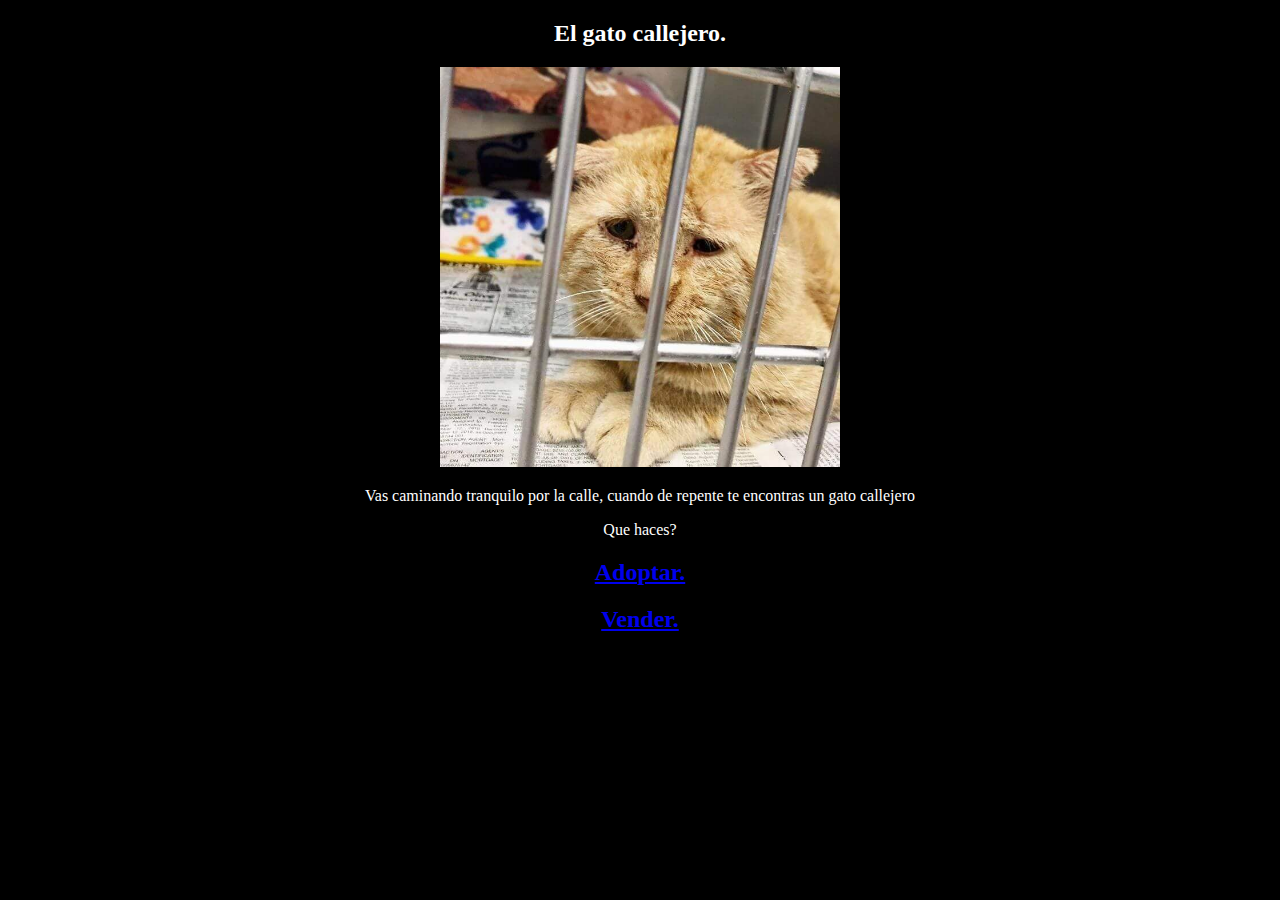
<file: index.html>
<!DOCTYPE html>
<html lang="en">
<head>
    <meta charset="UTF-8">
    <meta http-equiv="X-UA-Compatible" content="IE=edge">
    <meta name="viewport" content="width=device-width, initial-scale=1.0">
    <link rel="stylesheet" href="style.css">
    <title>Elige tu propia aventura</title>
</head>
<body>
   <center>
    <h2>El gato callejero.</h2>
    <img src="img/gatotriste.jpg" width="400">
    <p>Vas caminando tranquilo por la calle, cuando de repente te encontras un gato callejero</p> 
    <p>Que haces?</p>
    <h2><a href="resolucion1.html">Adoptar.</a> </h2>
    <h2> <a href="resolucion2.html">Vender.</a> </h2>
   </center> 
</body>
</html>
</file>
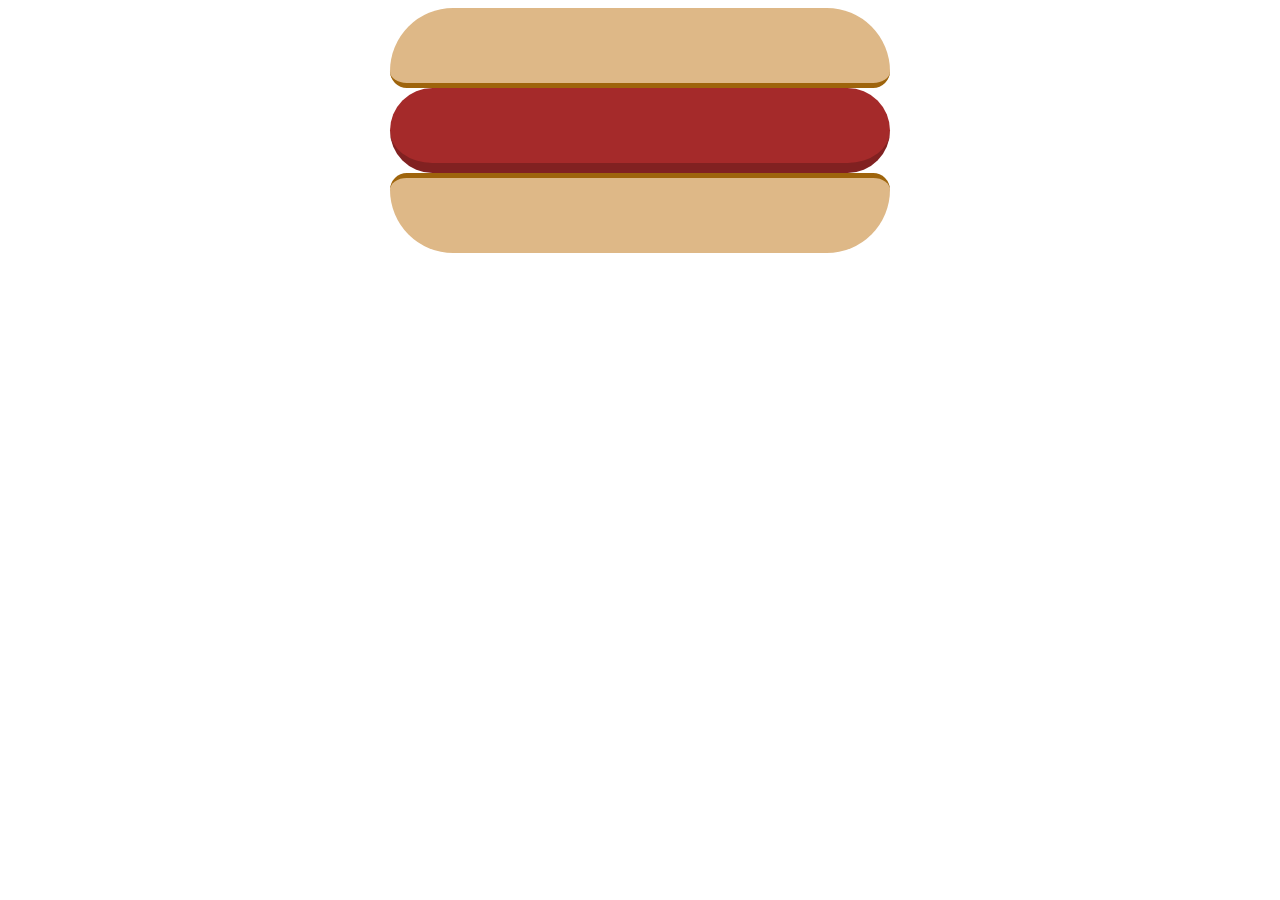
<file: panchito/index.html>
<!DOCTYPE html>
<html lang="en">
<head>
    <meta charset="UTF-8">
    <meta http-equiv="X-UA-Compatible" content="IE=edge">
    <meta name="viewport" content="width=device-width, initial-scale=1.0">
    <link href="style.css" type="text/css" rel="stylesheet" >
</head>
<body>
    <div class="item1" id="a"></div>
    <div class="item2" id="b"></div>
    <div class="item3" id="c"></div>
</body>
</html>
</file>
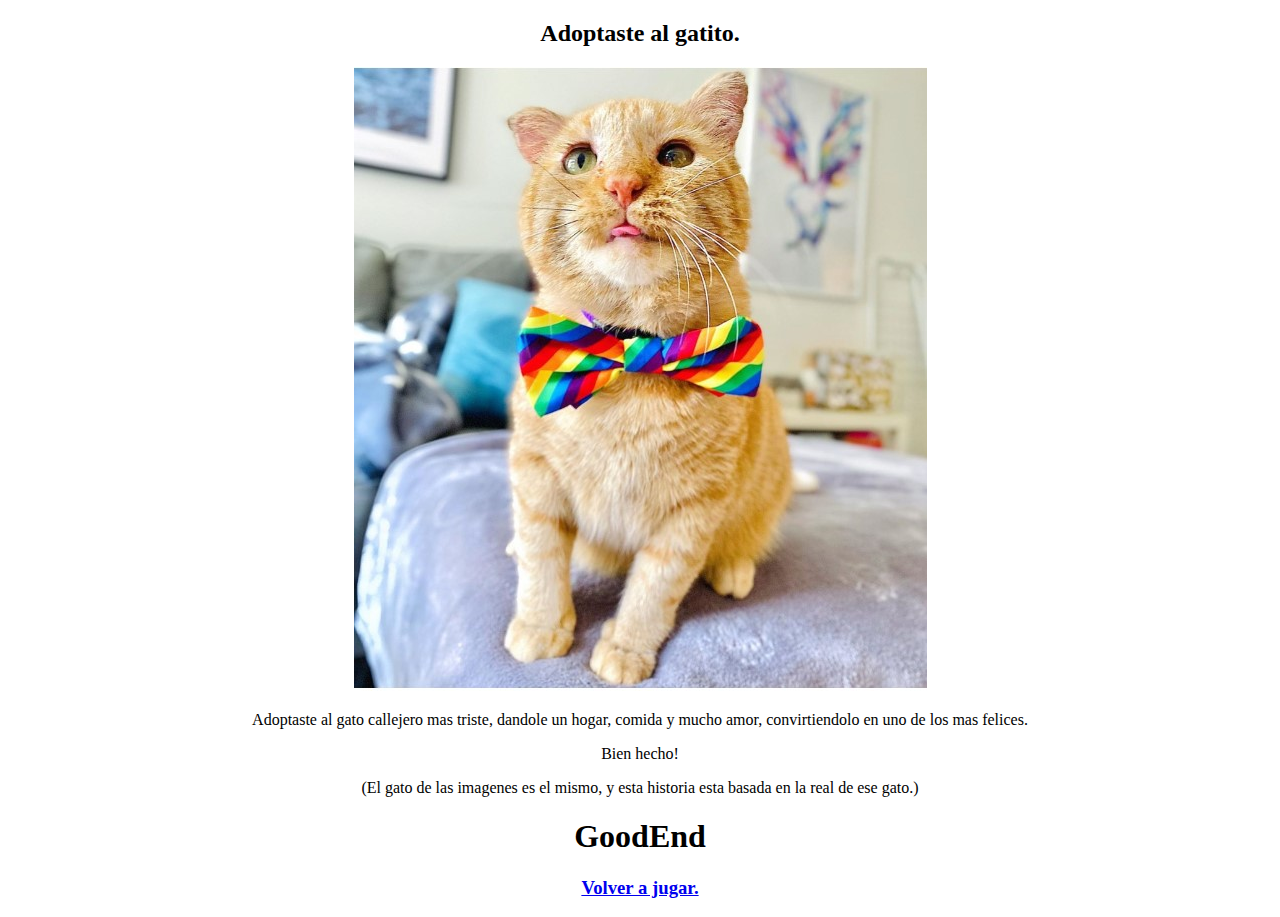
<file: resolucion1.html>
<!DOCTYPE html>
<html lang="en">
<head>
    <meta charset="UTF-8">
    <meta http-equiv="X-UA-Compatible" content="IE=edge">
    <meta name="viewport" content="width=device-width, initial-scale=1.0">
    <title>GoodEnding</title>
</head>
<body>
  <center>
   <h2>Adoptaste al gatito.</h2>
   <img src="img/gatofeliz.jpg">
   <p>Adoptaste al gato callejero mas triste, dandole un hogar, comida y mucho amor, convirtiendolo en uno de los mas felices.</p>
   <P>Bien hecho!</P>
   <p>(El gato de las imagenes es el mismo, y esta historia esta basada en la real de ese gato.)</p>
   <h1>GoodEnd</h1>
   <h3><a href="index.html">Volver a jugar.</a></h3>
  </center> 
</body>
</html>
</file>
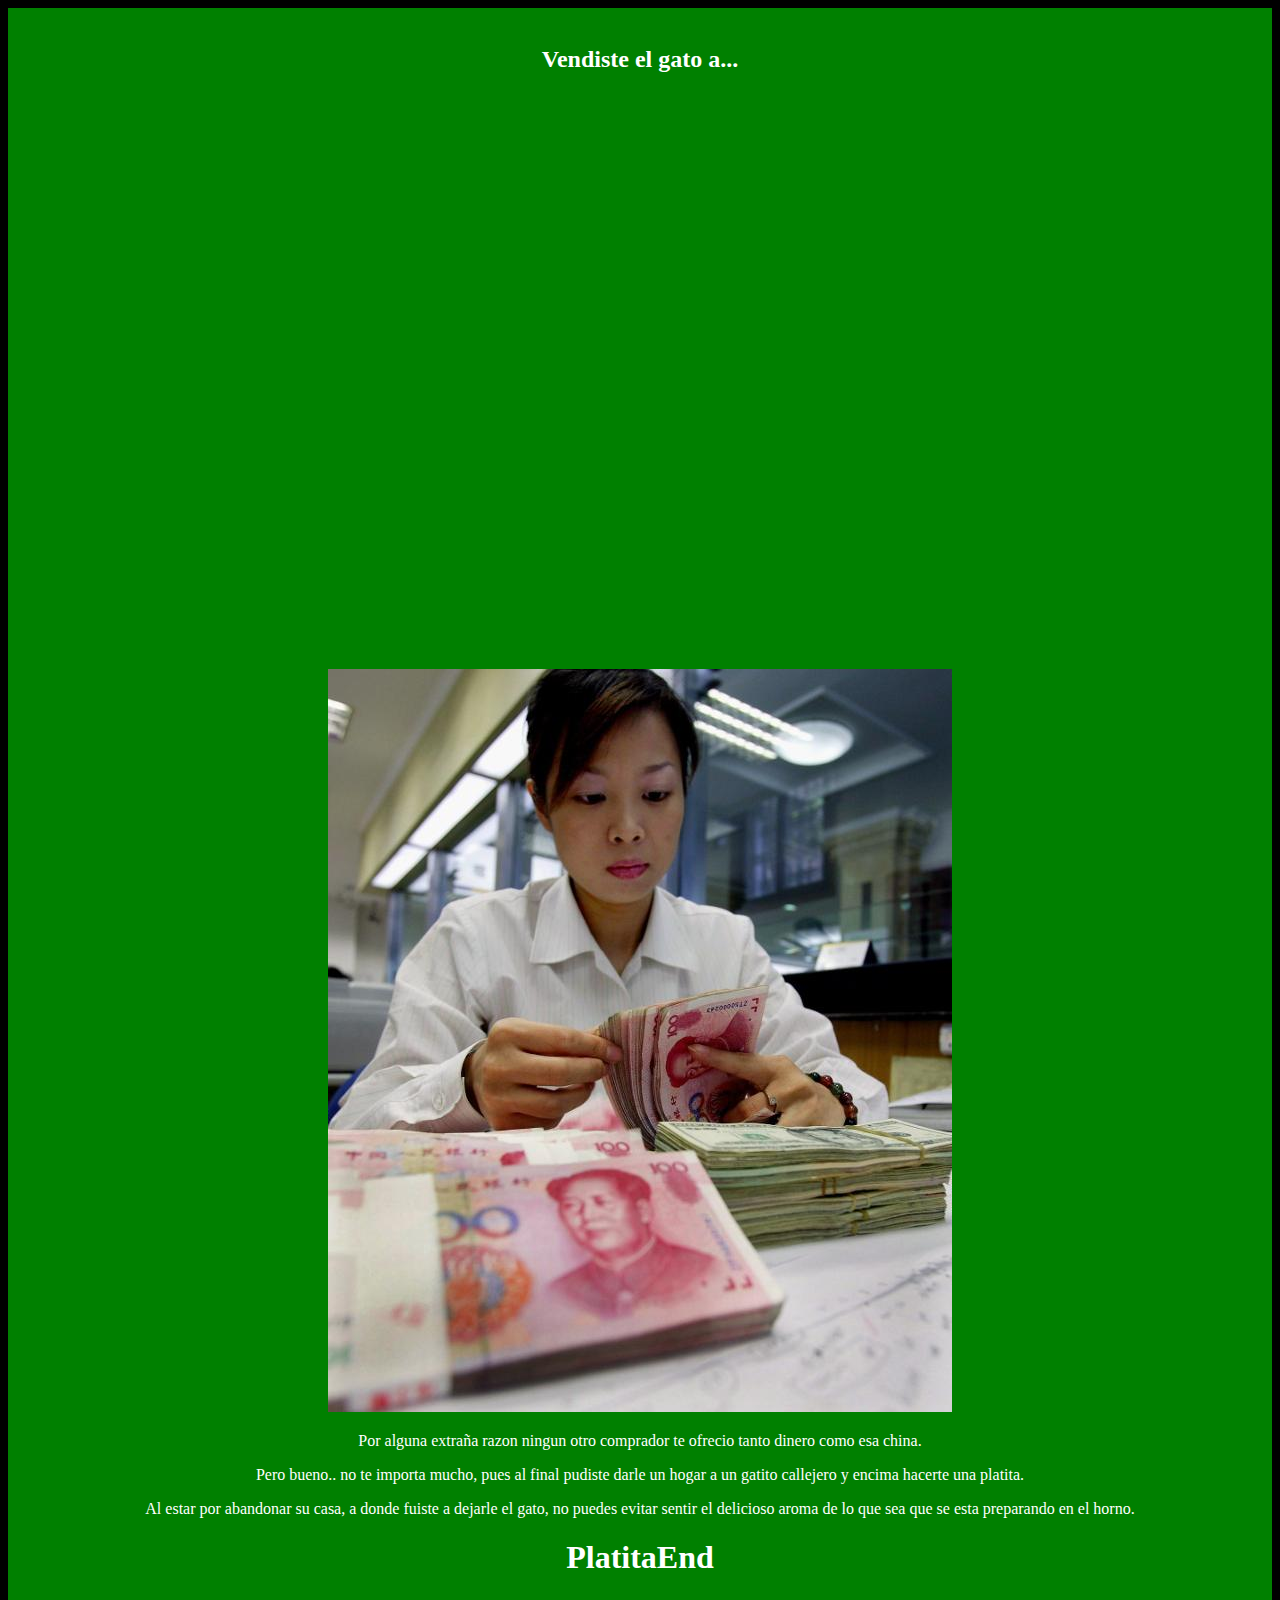
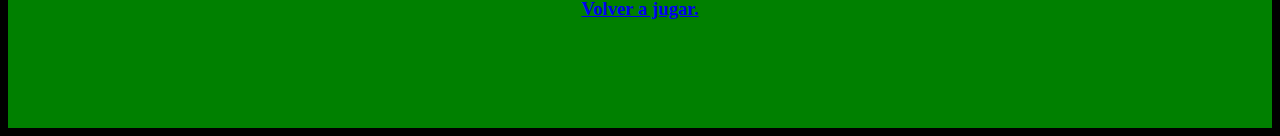
<file: resolucion2.html>
<!DOCTYPE html>
<html lang="en">
<head>
    <meta charset="UTF-8">
    <meta http-equiv="X-UA-Compatible" content="IE=edge">
    <meta name="viewport" content="width=device-width, initial-scale=1.0">
    <title>PlatitaEnding</title>
    <link rel="stylesheet" href="style.css">
</head>
<body>
   <div id="container">
    <center>
    <br>
    <h2> Vendiste el gato a... </h2>
    <br>
    <br>
    <br>
    <br>
    <br>
    <br>
    <br>
    <br>
    <br>
    <br>
    <br>
    <br>
    <br>
    <br>
    <br>
    <br>
    <br>
    <br>
    <br>
    <br>
    <br>
    <br>
    <br>
    <br>
    <br>
    <br>
    <br>
    <br>
    <br>
    <br>
    <br>
    <br>
    <img src="img/chinadinero.jpg">
    <p>Por alguna extraña razon ningun otro comprador te ofrecio tanto dinero como esa china.</p>
    <p>Pero bueno.. no te importa mucho, pues al final pudiste darle un hogar a un gatito callejero y encima hacerte una platita.</p>
    <p>Al estar por abandonar su casa, a donde fuiste a dejarle el gato, no puedes evitar sentir el delicioso aroma de lo que sea que se esta preparando en el horno.</p>
    <h1>PlatitaEnd</h1>
    <h3><a href="index.html">Volver a jugar.</a></h3>
    <br>
    <br>
    <br>
    <br>
    <br>
    </center>
  </div>
</body>
</html>
</file>
<file: style.css>
body {
    color: white;
    background-color: black;
}

#container {
    background-color: green;
}
</file>
<file: panchito/style.css>
.item1 {
    width: 500px;
    height: 75px;
    background-color: burlywood;
    border-bottom-left-radius: 20px;
    border-bottom-right-radius: 20px;
    border-top-left-radius: 75px;
    border-top-right-radius: 75px;
    margin: 0px auto;
    border-bottom:solid 5px rgb(158, 100, 12);
    
}


.item2 {
    width: 500px;
    height: 75px;
    background-color: brown;
    border-radius: 75px;
    margin: 0px auto;
    border-bottom:solid 10px rgb(129, 33, 33);
}



.item3 {
    width: 500px;
    height: 75px;
    background-color: burlywood;
    border-top-left-radius:  20px;
    border-top-right-radius: 20px;
    border-bottom-left-radius: 75px;
    border-bottom-right-radius: 75px;
    margin: 0px auto;
    border-top:solid 5px rgb(158, 100, 12);
}
</file>
